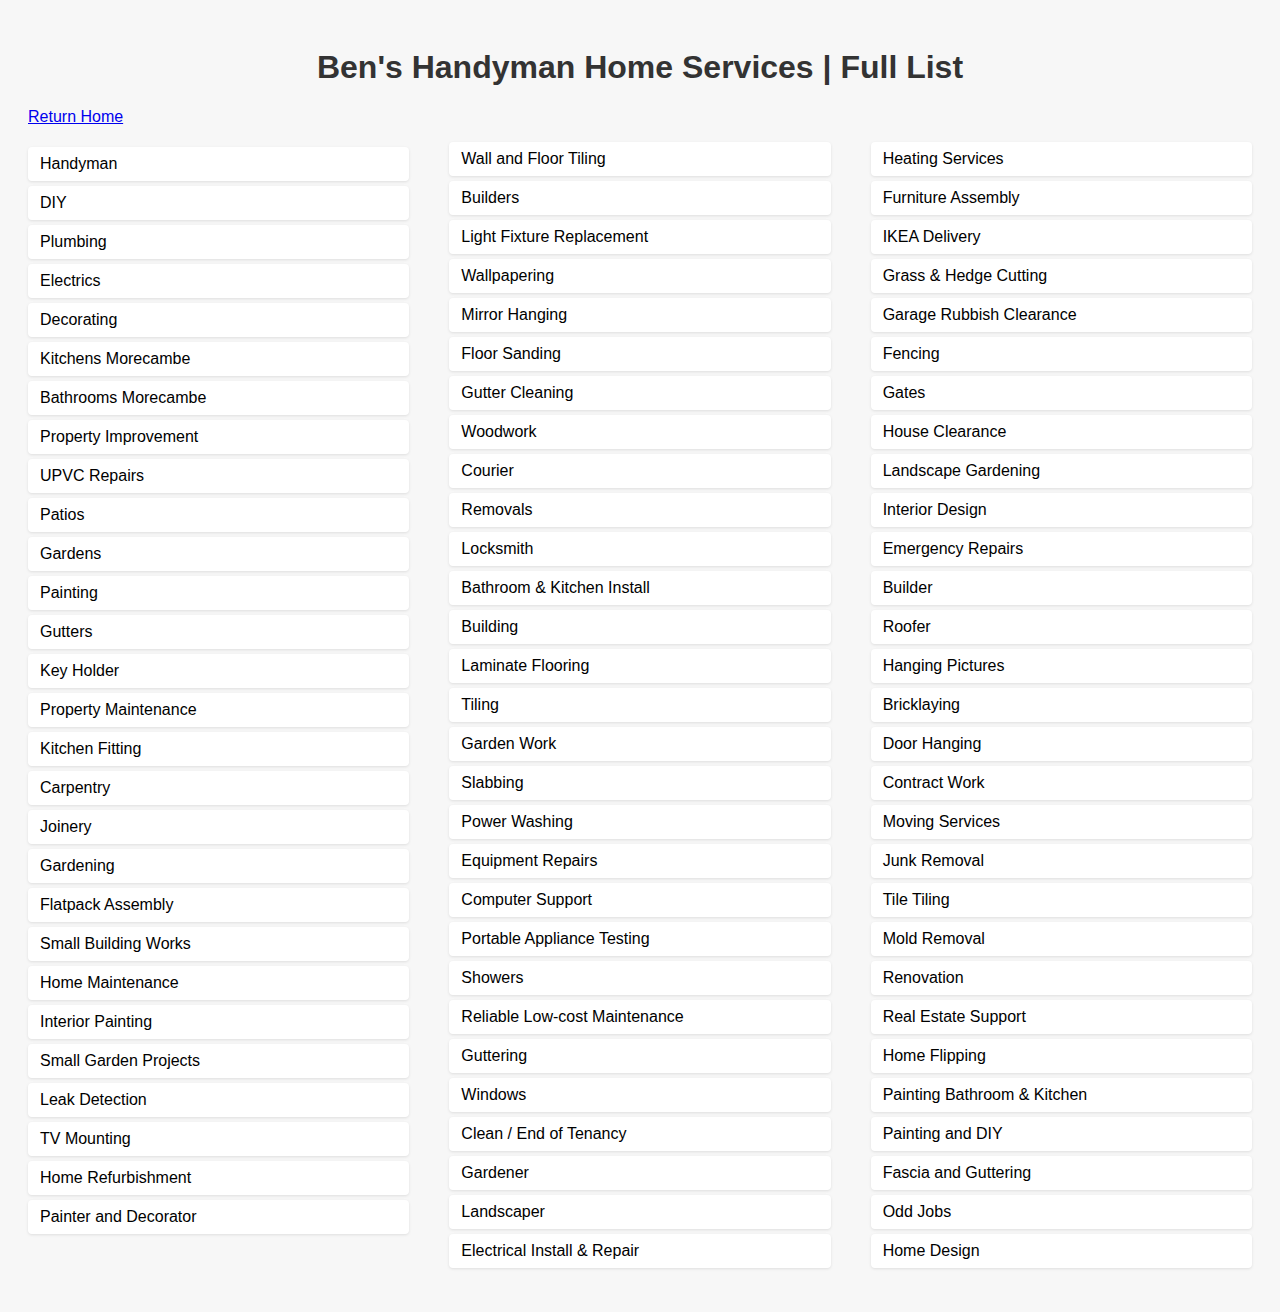
<file: list.html>
<!DOCTYPE html>
<html lang="en">

<head>
  <meta charset="UTF-8">
  <title>Handyman Services</title>
  <style>
    body {
      font-family: Arial, sans-serif;
      padding: 20px;
      background-color: #f7f7f7;
    }

    h1 {
      text-align: center;
      color: #333;
    }

    ul.services-list {
      list-style-type: none;
      padding: 0;
      columns: 3;
      /* Adjust to 2 or 4 depending on screen or need */
      column-gap: 40px;
    }

    ul.services-list li {
      background-color: #fff;
      margin: 5px 0;
      padding: 8px 12px;
      border-radius: 4px;
      box-shadow: 0 1px 3px rgba(0, 0, 0, 0.1);
      break-inside: avoid;
    }

    @media (max-width: 768px) {
      ul.services-list {
        columns: 2;
      }
    }

    @media (max-width: 480px) {
      ul.services-list {
        columns: 1;
      }
    }
  </style>
</head>

<body>

  <h1>Ben's Handyman Home Services | Full List</h1>
  <a href="index.html" class="btn">Return Home</a>

  <ul class="services-list">
    <li>Handyman</li>
    <li>DIY</li>
    <li>Plumbing</li>
    <li>Electrics</li>
    <li>Decorating</li>

    <li>Kitchens Morecambe</li>
    <li>Bathrooms Morecambe</li>
    <li>Property Improvement</li>
    <li>UPVC Repairs</li>
    <li>Patios</li>
    <li>Gardens</li>
    <li>Painting</li>
    <li>Gutters</li>
    <li>Key Holder</li>
    <li>Property Maintenance</li>
    <li>Kitchen Fitting</li>
    <li>Carpentry</li>
    <li>Joinery</li>
    <li>Gardening</li>
    <li>Flatpack Assembly</li>
    <li>Small Building Works</li>
    <li>Home Maintenance</li>
    <li>Interior Painting</li>
    <li>Small Garden Projects</li>
    <li>Leak Detection</li>
    <li>TV Mounting</li>
    <li>Home Refurbishment</li>
    <li>Painter and Decorator</li>
    <li>Wall and Floor Tiling</li>
    <li>Builders</li>

    <li>Light Fixture Replacement</li>
    <li>Wallpapering</li>
    <li>Mirror Hanging</li>
    <li>Floor Sanding</li>
    <li>Gutter Cleaning</li>
    <li>Woodwork</li>
    <li>Courier</li>
    <li>Removals</li>
    <li>Locksmith</li>
    <li>Bathroom & Kitchen Install</li>
    <li>Building</li>
    <li>Laminate Flooring</li>
    <li>Tiling</li>
    <li>Garden Work</li>
    <li>Slabbing</li>
    <li>Power Washing</li>
    <li>Equipment Repairs</li>
    <li>Computer Support</li>
    <li>Portable Appliance Testing</li>
    <li>Showers</li>
    <li>Reliable Low-cost Maintenance</li>
    <li>Guttering</li>
    <li>Windows</li>
    <li>Clean / End of Tenancy</li>
    <li>Gardener</li>
    <li>Landscaper</li>
    <li>Electrical Install & Repair</li>
    <li>Heating Services</li>
    <li>Furniture Assembly</li>
    <li>IKEA Delivery</li>
    <li>Grass & Hedge Cutting</li>
    <li>Garage Rubbish Clearance</li>
    <li>Fencing</li>
    <li>Gates</li>
    <li>House Clearance</li>
    <li>Landscape Gardening</li>
    <li>Interior Design</li>
    <li>Emergency Repairs</li>
    <li>Builder</li>
    <li>Roofer</li>
    <li>Hanging Pictures</li>
    <li>Bricklaying</li>
    <li>Door Hanging</li>
    <li>Contract Work</li>
    <li>Moving Services</li>
    <li>Junk Removal</li>
    <li>Tile Tiling</li>
    <li>Mold Removal</li>
    <li>Renovation</li>
    <li>Real Estate Support</li>
    <li>Home Flipping</li>
    <li>Painting Bathroom & Kitchen</li>
    <li>Painting and DIY</li>
    <li>Fascia and Guttering</li>
    <li>Odd Jobs</li>
    <li>Home Design</li>
  </ul>

</body>

</html>
</file>
